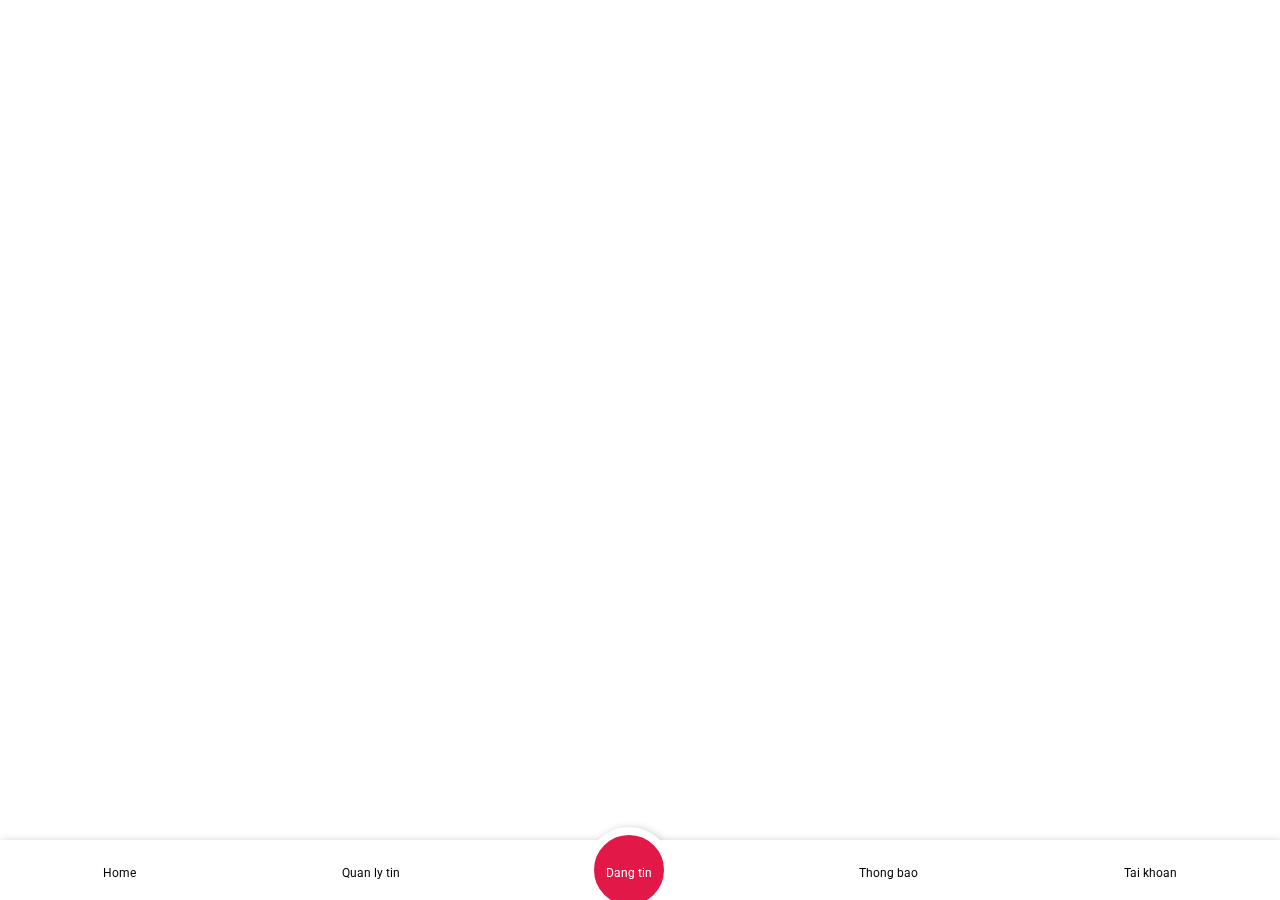
<file: index.html>
<!DOCTYPE html>
<html lang="en">
    <head>
        <meta charset="UTF-8" />
        <meta http-equiv="X-UA-Compatible" content="IE=edge" />
        <meta name="viewport" content="width=device-width, initial-scale=1.0" />
        <link rel="preconnect" href="https://fonts.googleapis.com" />
        <link rel="preconnect" href="https://fonts.gstatic.com" crossorigin />
        <link
            href="https://fonts.googleapis.com/css2?family=Roboto:ital,wght@0,300;0,400;0,700;1,300;1,400;1,700&display=swap"
            rel="stylesheet"
        />

        <link rel="stylesheet" href="./assets/css/style.css" />
        <link
            rel="stylesheet"
            href="https://cdnjs.cloudflare.com/ajax/libs/font-awesome/6.4.2/css/all.min.css"
            integrity="sha512-z3gLpd7yknf1YoNbCzqRKc4qyor8gaKU1qmn+CShxbuBusANI9QpRohGBreCFkKxLhei6S9CQXFEbbKuqLg0DA=="
            crossorigin="anonymous"
            referrerpolicy="no-referrer"
        />

        <title>Home</title>
    </head>

    <body>
        <!-- style 1 -->
        <div class="menu-bar">
            <div class="menu-item">
                <i class="fa-solid fa-house"></i>
                <span class="text">Home</span>
            </div>
            <div class="menu-item">
                <i class="fa-solid fa-address-card"></i>
                <span class="text">Quan ly tin</span>
            </div>
            <div class="main-btn">
                <div class="menu-item">
                    <i class="fa-solid fa-pen-to-square"></i>
                    <span class="text">Dang tin</span>
                </div>
                <div class="eclipse"></div>
            </div>
            <div class="menu-item">
                <i class="fa-solid fa-bell"></i>
                <span class="text">Thong bao</span>
            </div>
            <div class="menu-item">
                <i class="fa-solid fa-circle-user"></i>
                <span class="text">Tai khoan</span>
            </div>
        </div>
    </body>
</html>
</file>
<file: assets/css/style.css>
* {
    font-family: 'Roboto', sans-serif;
    margin: 0;
}

/* style 1 */
.menu-bar {
    display: -webkit-box;
    display: -ms-flexbox;
    display: flex;
    -ms-flex-pack: distribute;
    justify-content: space-around;
    -webkit-box-align: center;
    -ms-flex-align: center;
    align-items: center;
    position: fixed;
    bottom: 0;
    width: 100%;
    height: 60px;
    -webkit-filter: drop-shadow(2px 3px 5px rgb(170, 170, 170));
    filter: drop-shadow(2px 3px 5px rgb(170, 170, 170));
    background-color: #ffffff;
}

.menu-bar .main-btn {
    height: 60px;
    display: -webkit-box;
    display: -ms-flexbox;
    display: flex;
    -webkit-box-pack: center;
    -ms-flex-pack: center;
    justify-content: center;
    -webkit-box-align: center;
    -ms-flex-align: center;
    align-items: center;
    position: relative;
    color: #ffffff;
}

.main-btn .eclipse {
    position: absolute;
    z-index: -1;
    border-radius: 999px;
    border: 8px solid #ffffff;
    width: 70px;
    height: 70px;
    background-color: #e21948;
}

.menu-item {
    font-size: 12px;
    gap: 5px;
    display: -webkit-box;
    display: -ms-flexbox;
    display: flex;
    -webkit-box-orient: vertical;
    -webkit-box-direction: normal;
    -ms-flex-direction: column;
    flex-direction: column;
    -webkit-box-align: center;
    -ms-flex-align: center;
    align-items: center;
    -webkit-box-pack: center;
    -ms-flex-pack: center;
    justify-content: center;
}

.menu-bar > .menu-item:hover {
    color: #e21948;
}

.menu-item i {
    font-size: 16px;
}
</file>
